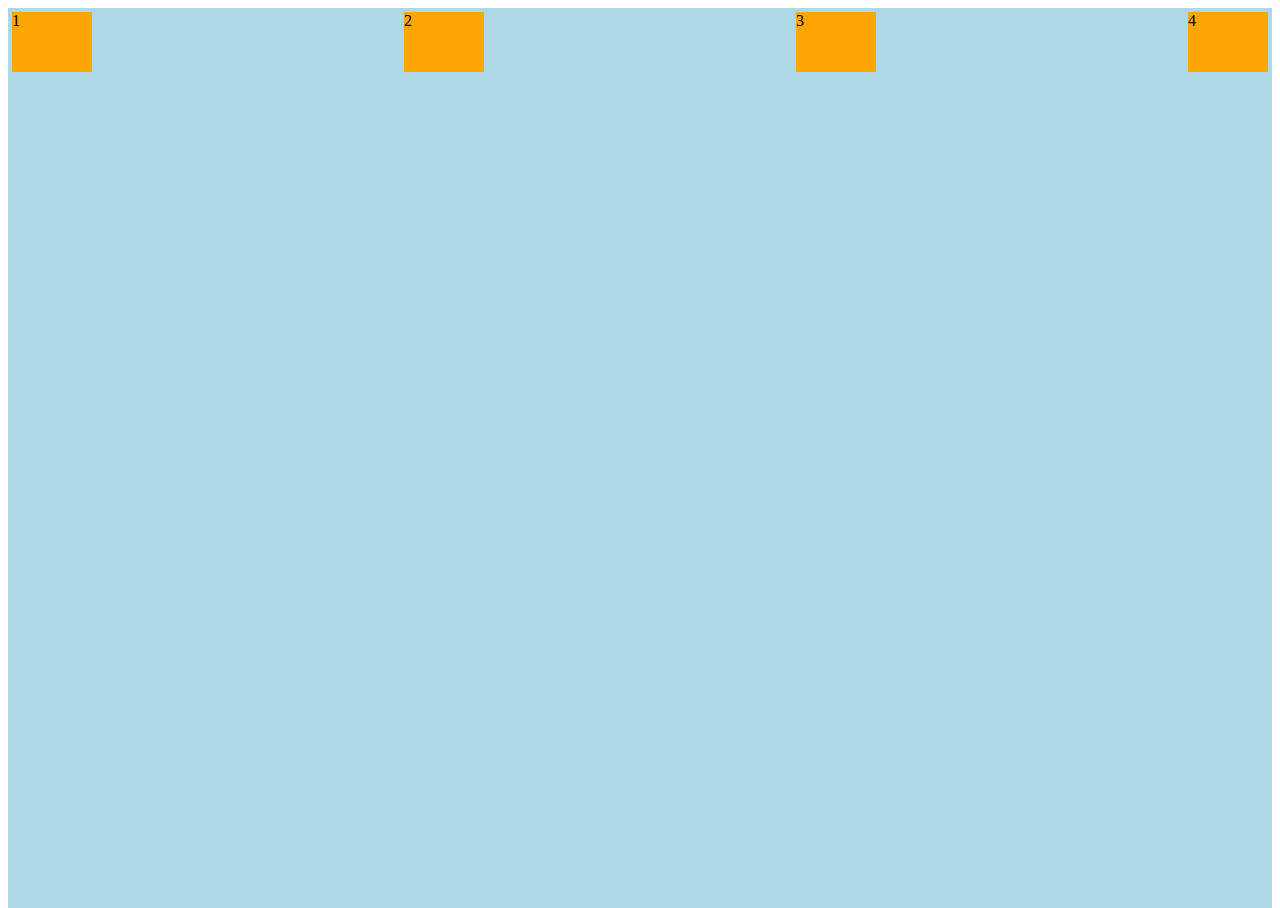
<file: flex-intro/index.html>
<!DOCTYPE html>
<html>
<head>
    <meta charset="utf-8" />
    <meta http-equiv="X-UA-Compatible" content="IE=edge">
    <title>Flex intro</title>
    <meta name="viewport" content="width=device-width, initial-scale=1">
    <link rel="stylesheet" href="../flex-intro/index.css">
</head>
<body>
    <div id="root">
    <div class="rect">1</div>
    <div class="rect">2</div>
    <div class="rect">3</div>
    <div class="rect">4</div>
</div>
</body>
</html>
</file>
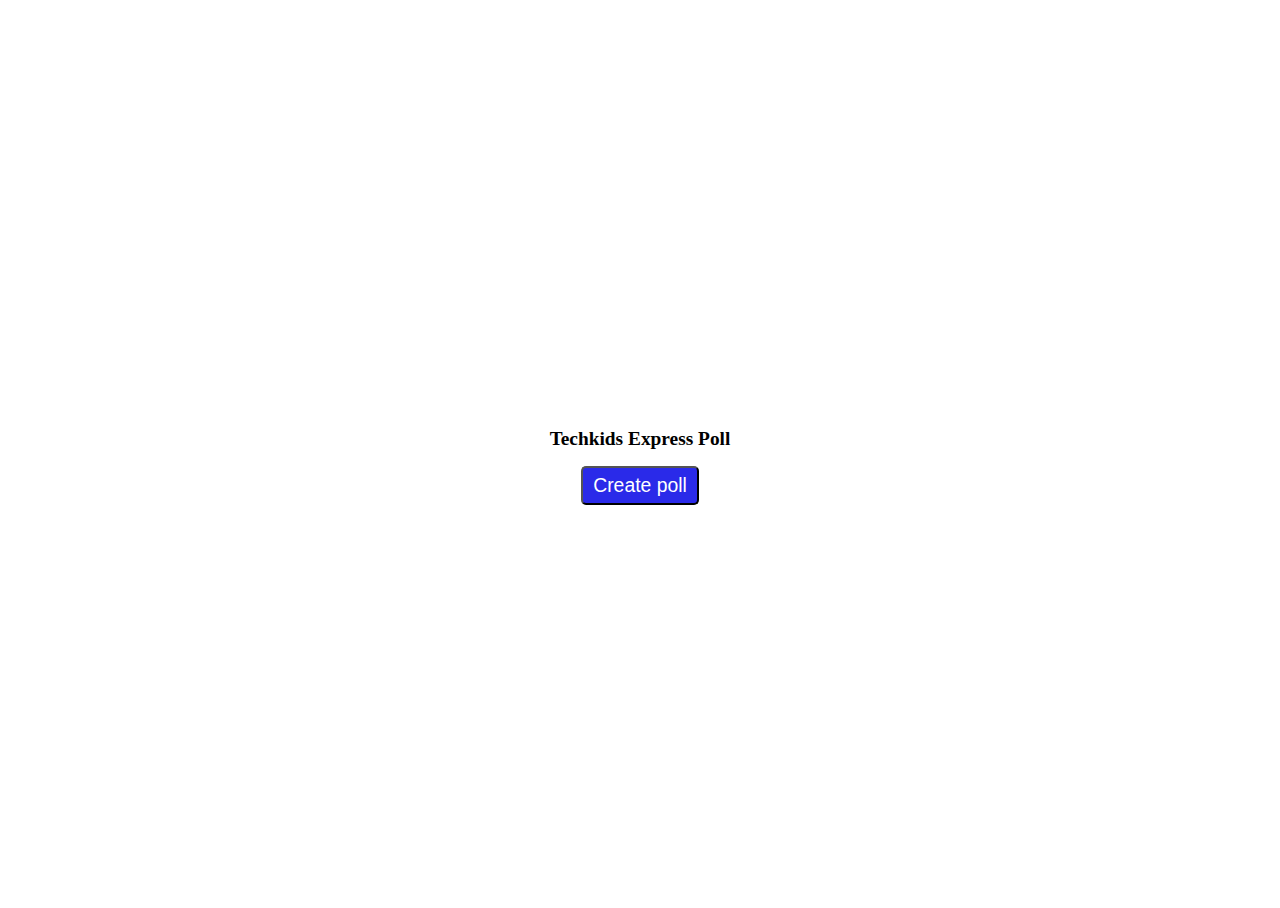
<file: templates/home.html>
<!DOCTYPE html>
<html lang="en">
<head>
    <meta charset="UTF-8">
    <meta name="viewport" content="width=device-width, initial-scale=1.0">
    <meta http-equiv="X-UA-Compatible" content="ie=edge">
    <link rel = "stylesheet" href="../static/index.css">
    <title>Poll</title>
</head>
<body>
    <div id="root">
        <div id="content_wrapper">
            <h2>Techkids Express Poll</h2>
            <a href = "/new_poll">
                <button>Create poll</button>
            </a> 
        </div>
    </div>
</body>
</html>
</file>
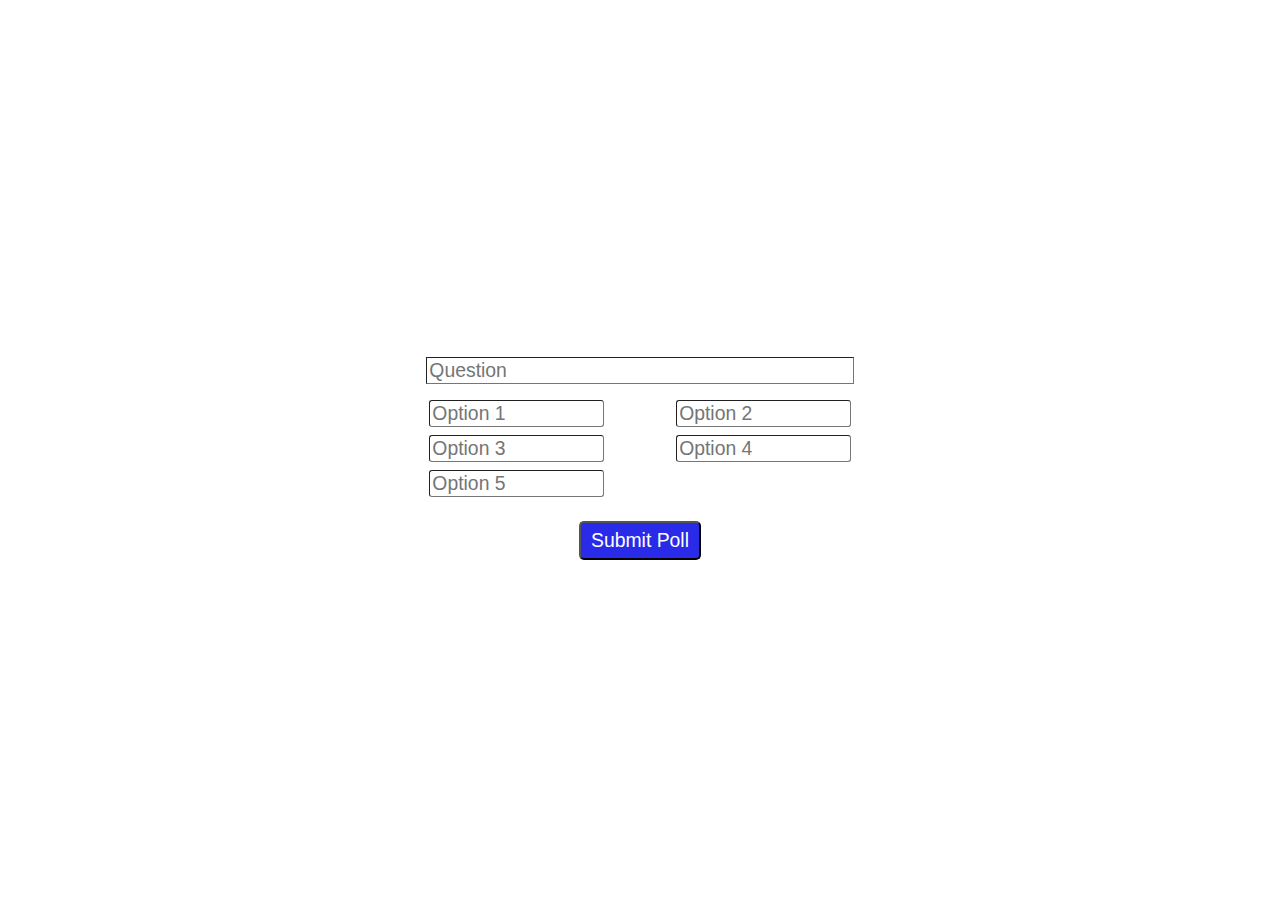
<file: templates/new_poll.html>
<!DOCTYPE html>
<html lang="en">
<head>
    <meta charset="UTF-8">
    <meta name="viewport" content="width=device-width, initial-scale=1.0">
    <meta http-equiv="X-UA-Compatible" content="ie=edge">
    <link rel="stylesheet" href="../static/index.css">
    <title>Poll</title>
</head>
<body>
    <div id="root">
        <input id = "input_question" type="text" placeholder="Question">
        <div id="choice_wrapper">
            <input class="input_choice" placeholder = "Option 1" type="text">
            <input class="input_choice" placeholder = "Option 2" type="text">
            <input class="input_choice" placeholder = "Option 3" type="text">
            <input class="input_choice" placeholder = "Option 4" type="text">
            <input class="input_choice" placeholder = "Option 5" type="text">
        </div>   
        <button id="btn_submit_poll">Submit Poll</button>
    </div>
</body>
</html>
</file>
<file: flex-intro/index.css>
html, body{
    height:100%;
}
#root {
    width: 100%;
    height: 100%;
    background-color:lightblue;
    display: flex;
    flex-flow: row;
    justify-content: space-between; 
    /* flex-start:dan het ben tay trai, flex-end: dan het sang phai */
    /* space-around: gian deu, space-between: day het co */
    /* align-items: center; */
}

.rect {
    width: 80px;
    height: 60px;
    background-color:orange;
    margin:4px;
}
</file>
<file: static/index.css>
html, body{
    height:100%;
}

* {
    font-size:1.1rem;
}
/* * {
    border: 1px red dashed;
} */

input{
    border-width: 1px;
}

#root {
    width: 100%;
    height: 100%;
    display: flex;
    flex-flow: column;
    justify-content: center;
    align-items: center;
}

#content_wrapper{
    display: flex;
    flex-flow: column;
    align-items: center;
}

button {
    font-size: 1.1rem;
    /* padding-top: 10px;
    padding-bottom: 10px;
    padding-left: 10px;
    padding-right: 10px;   */
    padding: 6px 10px 6px 10px;
    border-radius: 5px;
    background-color:rgb(42, 42, 233);
    color:#ffffff;
    cursor: pointer
}

#choice_wrapper {
    width: 33.33%;
    display:flex;
    flex-flow: row wrap;
    justify-content: space-between;
    align-items: center;
}

.input_choice{
    width:40%;
    border-radius: 3px;
    margin-bottom: 8px;
}

#btn_submit_poll{
    margin-top: 16px;
}
#input_question{
    margin-bottom: 16px;
    width: 33.33%
}
</file>
